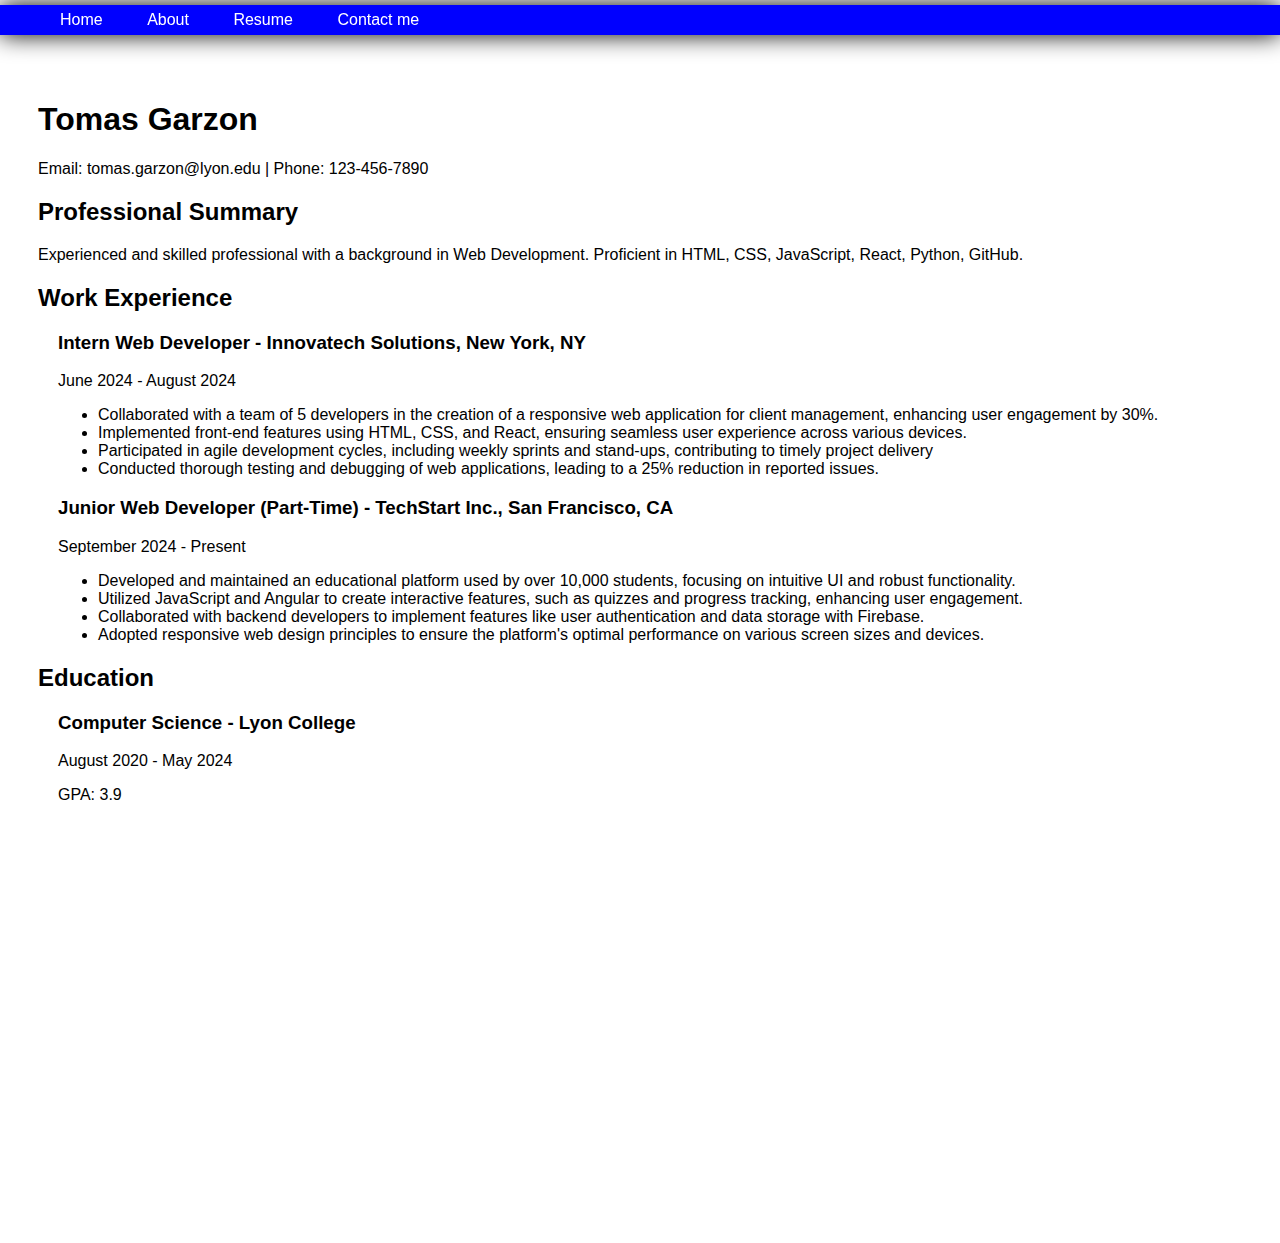
<file: resume.html>
<!DOCTYPE html>
<html>
<head>
    <title>Resume</title>
    <style type="text/css">
        body   
        {  
        height: 125vh;  
        margin-top: 50px;  
        padding: 30px;  
        background-size: cover;  
        font-family: sans-serif;  
        }  
        header {  
        background-color: blue;  
        position: fixed;  
        left: 0;  
        right: 0;  
        top: 5px;  
        height: 30px;  
        display: flex;  
        align-items: center;  
        box-shadow: 0 0 25px 0 black;  
        }  
        header * {  
        display: inline;  
        }  
        header li {  
        margin: 20px;  
        }  
        header li a {  
        color: white;  
        text-decoration: none;  
        }  

        body { font-family: Arial, sans-serif; }
        .section { margin-bottom: 20px; }
        h1, h2 { color: black; }
        .work-experience, .education { margin-left: 20px; }
    </style>
</head>
<body>
    <header>
        <nav>  
            <ul>  
            <li>  
            <a href="index.html"> Home </a>  
            </li>  
            <li>  
            <a href="about.html"> About </a>  
            </li>  
            <li>  
            <a href="resume.html"> Resume </a>  
            </li>  
            <li> <a href="contact.html"> Contact me </a>  
            </li>  
            </ul>  
        </nav>  
    </header>

        <h1>Tomas Garzon</h1>
        <p>Email: tomas.garzon@lyon.edu | Phone: 123-456-7890</p>

    <section class="section">
        <h2>Professional Summary</h2>
        <p>Experienced and skilled professional with a background in Web Development. Proficient in HTML, CSS, JavaScript, React, Python, GitHub.</p>
    </section>

    <section class="section">
        <h2>Work Experience</h2>
        <div class="work-experience">
            <h3>Intern Web Developer - Innovatech Solutions, New York, NY</h3>
            <p>June 2024 - August 2024</p>
            <ul>
                <li>Collaborated with a team of 5 developers in the creation of a responsive web application
                    for client management, enhancing user engagement by 30%.
                </li>
                <li>Implemented front-end features using HTML, CSS, and React, ensuring seamless user
                    experience across various devices.
                </li>
                <li>Participated in agile development cycles, including weekly sprints and stand-ups,
                    contributing to timely project delivery
                </li>
                <li>Conducted thorough testing and debugging of web applications, leading to a 25%
                    reduction in reported issues.
                </li>
            </ul>

            <h3>Junior Web Developer (Part-Time) - TechStart Inc., San Francisco, CA </h3>
            <p>September 2024 - Present</p>
            <ul>
                <li>Developed and maintained an educational platform used by over 10,000 students,
                    focusing on intuitive UI and robust functionality.
                </li>
                <li>Utilized JavaScript and Angular to create interactive features, such as quizzes and
                    progress tracking, enhancing user engagement.
                </li>
                <li>
                    Collaborated with backend developers to implement features like user authentication
                    and data storage with Firebase.
                </li>
                <li>
                    Adopted responsive web design principles to ensure the platform's optimal performance
                    on various screen sizes and devices.
                </li>
            </ul>
        </div>
    </section>

    <section class="section">
        <h2>Education</h2>
        <div class="education">
            <h3>Computer Science - Lyon College</h3>
            <p>August 2020 - May 2024</p>
            <p>GPA: 3.9</p>
        </div>
    </section>

</body>
</html>
</file>
